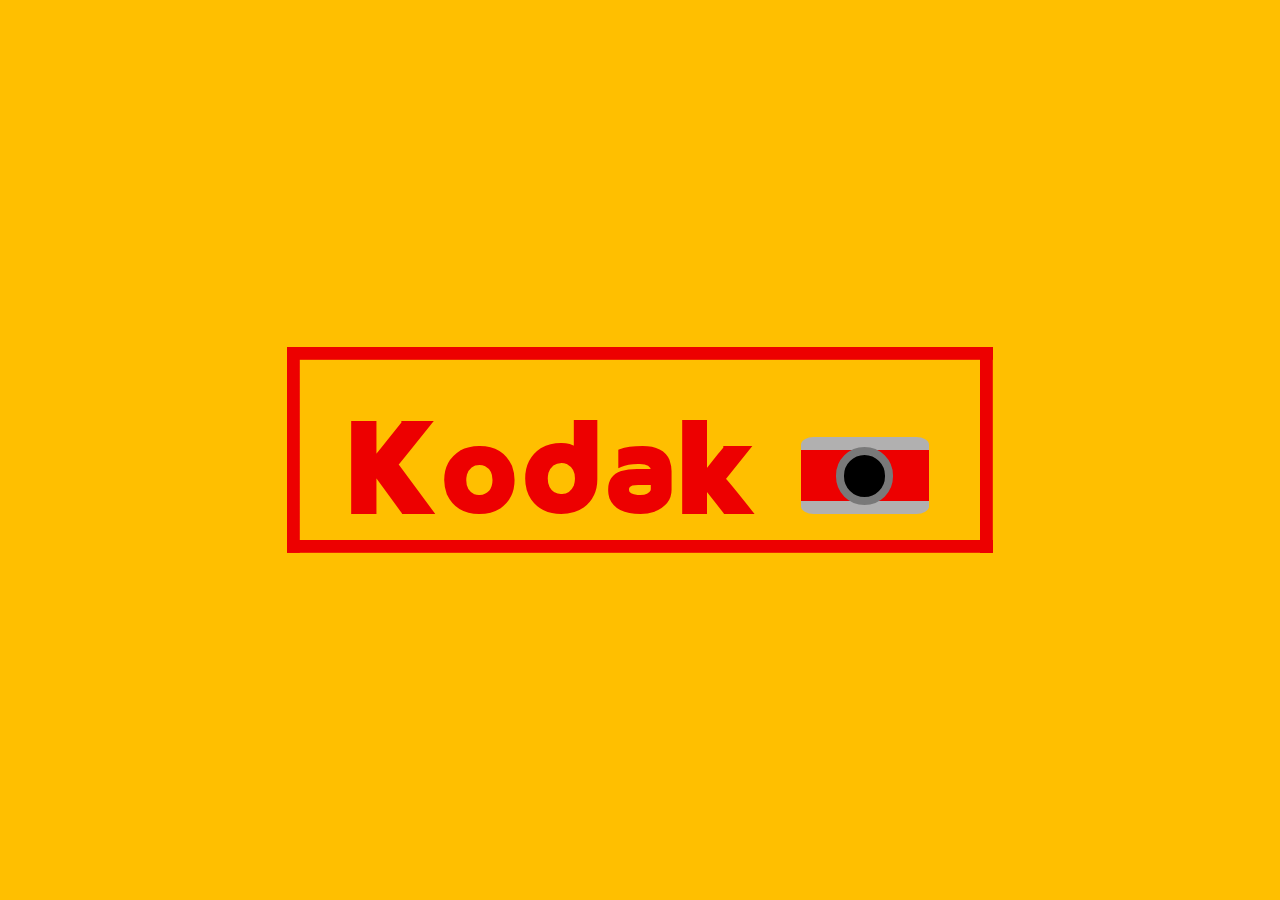
<file: opdracht1/index.html>
<!doctype html>
<html lang="nl">

<head>
	<meta charset="UTF-8">
	<meta name="author" content="jouw naam">
	<meta name="viewport" content="width=device-width, initial-scale=1">

	<title>Opdracht 1: Brand Animation - Frontend voor Designers</title>

	<link href="styles/style.css" rel="stylesheet">
	<link rel="icon" type="image/svg+xml" href="images/favicon.svg">
</head>

<body>
	<h1>
		<Span>K</Span>
		<span>o</span>
		<span>d</span>
		<span>a</span>
		<span>k</span>
		<div></div>
	</h1>

	<script defer src="scripts/script.js"></script>
</body>

</html>
</file>
<file: opdracht1/styles/style.css>
/* CSS Document */

/*********/
/* FONTS */
/*********/
@font-face {
    font-family: 'eenfont';
    src: url('../fonts/kodakku-webfont.woff2') format('woff2'),
        url('../fonts/kodakku-webfont.woff') format('woff');
    font-weight: normal;
    font-style: normal;

}

/**************/
/* CSS REMEDY */
/**************/
*,
*::after,
*::before {
    box-sizing: border-box;
}

button:not(:disabled),
summary {
    cursor: pointer;
}


/*********************/
/* CUSTOM PROPERTIES */
/*********************/
:root {
    /* startje */
    --font: eenfont, sans-serif;
    --font-size: 10vw;

    --color-text: #ED0000;
    --color-background: #FFBF00;

    --color-camera-body: #b1b0b0;
    --color-camera-lens: #797979;
}


/****************/
/* JOUW STYLING */
/****************/
* {
    margin: 0;
    padding: 0;
}

/* achtergrond */
body {
    background-color: var(--color-background);
    color: var(--color-text);
    font-family: var(--font);

    /*om content in het midden te zetten*/
    display: flex;
    justify-content: center;
    align-items: center;
    height: 100vh;

    animation: flits infinite 4s;
}

/* animatie flits */
@keyframes flits {
    0% {
        background-color: var(--color-background);
    }

    50% {
        background-color: var(--color-background);
    }

    53% {
        background-color: #816000;
    }

    55% {
        background-color: #ffffff;
    }

    57% {
        background-color: #816000;
    }

    58% {
        background-color: #ffffff;
    }

    60% {
        background-color: var(--color-background);

    }
}

h1 {
    /*om letters dichterbij elkaar te krijgen*/
    display: flex;
    align-items: center;
    font-size: var(--font-size);
    padding: 0.5em 0.5em 0.1em 0.5em;

    /* bewegende border animatie https://codepen.io/paolocavanna/pen/qNKryX */
    background-repeat: no-repeat;
    background-image: linear-gradient(to right, var(--color-text) 100%, var(--color-background) 100%),
        linear-gradient(to bottom, var(--color-text) 100%, var(--color-background) 100%),
        linear-gradient(to right, var(--color-text) 100%, var(--color-background) 100%),
        linear-gradient(to bottom, var(--color-text) 100%, var(--color-background) 100%);
    background-size: 100% 0.1em,
        0.1em 100%,
        100% 0.1em,
        0.1em 100%;
    background-position: 0 0,
        100% 0,
        100% 100%,
        0 100%;
    animation: border 2s cubic-bezier(0.19, 1, 0.22, 1) 1;
    animation-iteration-count: infinite;
}

/* animatie border */
@keyframes border {
    25% {
        background-size: 100% 0.1em,
            0.1em 0,
    }

    50% {
        background-size: 0 0.1em,
            0.1em 0;
    }

    75% {
        background-size: 100% 0.1em,
            0.1em 100%,
    }

    100% {
        background-size: 100% 0.1em,
            0.1em 100%,
            100% 0.1em,
            0.1em 100%;
    }
}

/* KODAK woordmerk */
span:first-of-type,
span:nth-of-type(2),
span:nth-of-type(3),
span:nth-of-type(4),
span:nth-of-type(5) {
    position: relative;
    margin-right: 10px;

    animation: omhoogbewegen 2s ease infinite;
}

span:nth-of-type(2) {
    animation-delay: 0.5s;
}

span:nth-of-type(3) {
    animation-delay: 0.75s;
}

span:nth-of-type(4) {
    animation-delay: 1s;
}

span:nth-of-type(5) {
    animation-delay: 1.25s;
}


/* animatie letters die bewegen */
@keyframes omhoogbewegen {
    0% {
        bottom: -0.2em;
        color: var(--color-background);
        opacity: 1;
    }

    50% {
        bottom: 0.3em;
    }

    100% {
        bottom: 0;
        color: var(--color-text);
        opacity: 1;
    }
}

/*Camera gemaakt met een div*/
div {
    width: 1em;
    height: 0.6em;
    background-color: var(--color-camera-body);
    border-radius: 10%;
    position: relative;
    animation: camera 4s ease infinite;
    margin-left: 0.3em;
}

div::before {
    content: "";
    position: absolute;
    top: 0.1em;
    width: 1em;
    height: 0.4em;
    background-color: var(--color-text);
}

div::after {
    content: "";
    position: absolute;
    top: 0.08em;
    left: 27%;
    width: 0.45em;
    height: 0.45em;
    border: 0.07em solid var(--color-camera-lens);
    background-color: #000000;
    border-radius: 50%;
}

/* animatie camera */
@keyframes camera {
    0% {
        opacity: 0;
        font-size: 0;
        transform: rotate(0deg);
    }

    50% {
        opacity: 1;
        font-size: 0.8em;
        transform: rotate(360deg);
    }

    75% {
        opacity: 1;
        font-size: 0.8em;
        transform: rotate(360deg);
    }

    100% {
        opacity: 0;
        font-size: 0;
        transform: rotate(0deg);
    }
}

/* dark mode */
@media (prefers-color-scheme: dark) {
    :root {
        --color-text: #ED0000;
        --color-background: #393237;

        --color-camera-body: #b1b0b0;
        --color-camera-lens: #797979;
    }

    @keyframes flits {
        0% {
            background-color: var(--color-background);
        }

        50% {
            background-color: var(--color-background);
        }

        53% {
            background-color: #2d2d2d;
        }

        55% {
            background-color: #4a4a4a;
        }

        57% {
            background-color: #2e2e2e;
        }

        58% {
            background-color: #4a4a4a;
        }

        60% {
            background-color: var(--color-background);

        }
    }
}
</file>
